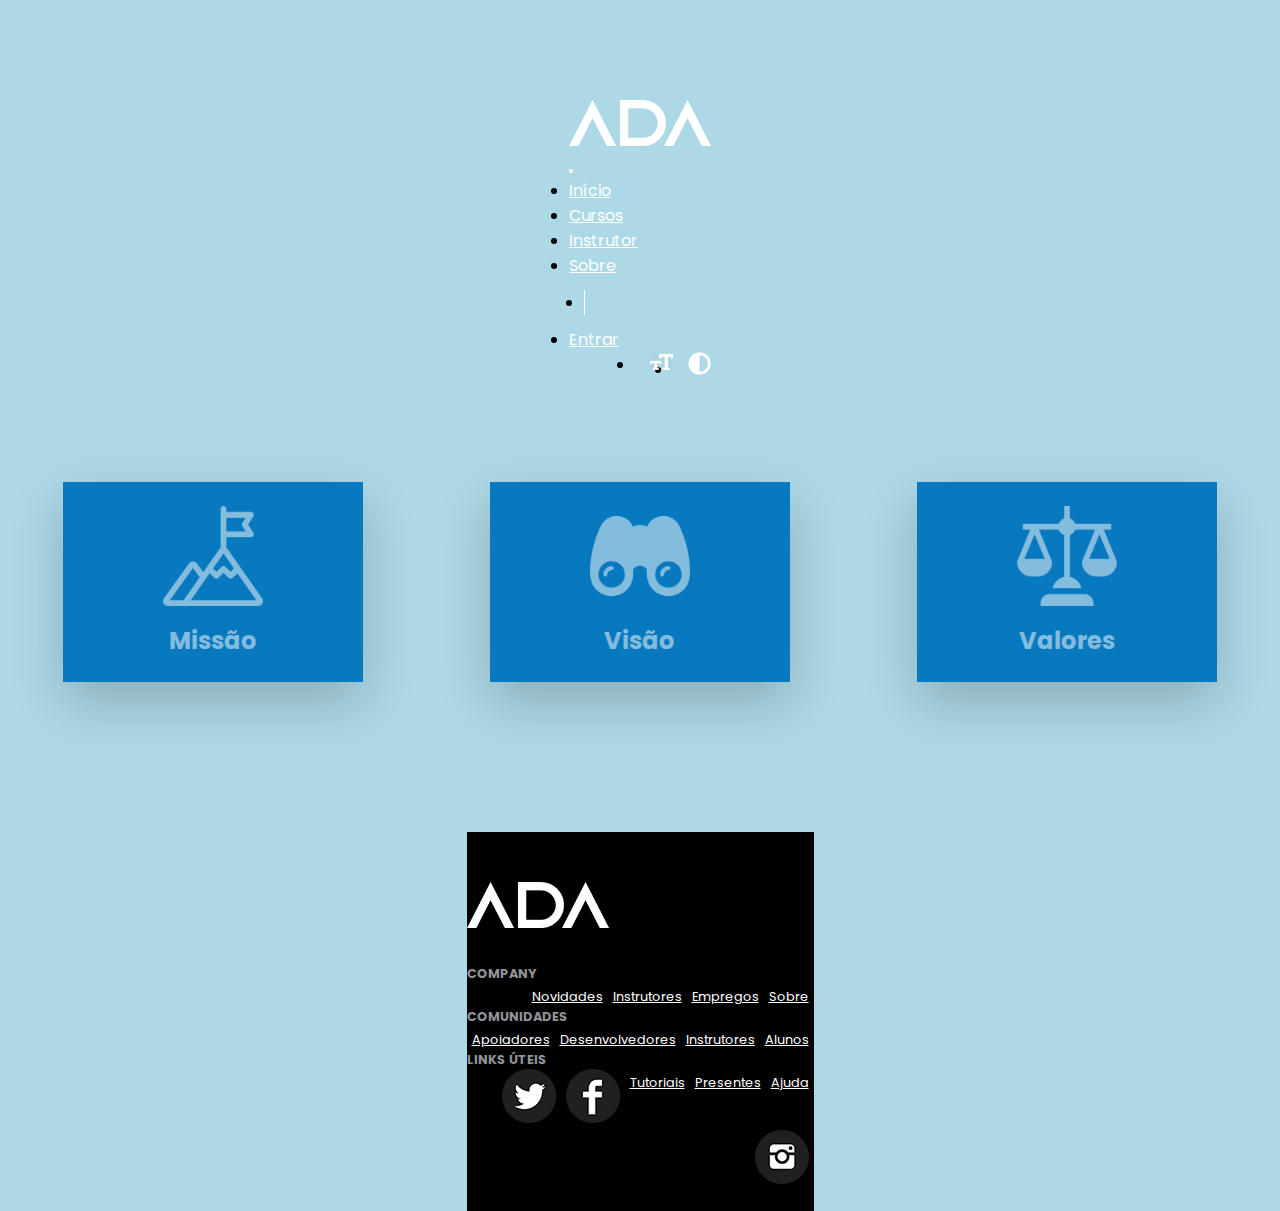
<file: sobre.html>
<!DOCTYPE html>
<html lang="en">

<head>
    <meta charset="UTF-8">
    <meta name="viewport" content="width=device-width, initial-scale=1.0">

    <!-- Bootstrap CSS -->
    <link rel="stylesheet" href="https://stackpath.bootstrapcdn.com/bootstrap/4.1.3/css/bootstrap.min.css" integrity="sha384-MCw98/SFnGE8fJT3GXwEOngsV7Zt27NXFoaoApmYm81iuXoPkFOJwJ8ERdknLPMO" crossorigin="anonymous">

    <!-- Font Awesome -->
    <link rel="stylesheet" href="https://use.fontawesome.com/releases/v5.3.1/css/all.css" integrity="sha384-mzrmE5qonljUremFsqc01SB46JvROS7bZs3IO2EmfFsd15uHvIt+Y8vEf7N7fWAU" crossorigin="anonymous">

    <!-- Estilo customizado -->
    <link rel="stylesheet" type="text/css" href="css/estilo.css">

    <!-- Estilo de Fonte -->
    <link href="https://fonts.googleapis.com/css?family=Poppins:600&display=swap" rel="stylesheet">

    <title>Sobre</title>
    <link rel="icon" href="img/favicon.png">
</head>

<body class="bd-sobre">

    <header>
        <!-- Inicio Cabecalho -->
        <a href="#conteudo" class="visuallyhidden" tabindex="0">Ir direto para o conteúdo</a>
        <nav class="navbar navbar-expand-sm navbar-dark bg-primary fixed-top">
            <div class="container">
                <div class="row">
                    <div class="col-md-4 d-flex">
                        <a href="index.html" class="navbar-brand"><img src="img/logo.png" width="142" tabindex="0" aria-label="Logotipo ADA"></a>
                    </div>
                </div>

                <button class="navbar-toggler" data-toggle="collapse" data-target="#nav-principal" aria-label="Botão de Alternância em telas menores">
                <span class="navbar-toggler-icon"></span>
            </button>

                <div class="collapse navbar-collapse" id="nav-principal">
                    <ul class="navbar-nav ml-auto">
                        <li class="nav-item">
                            <a href="index.html" class="nav-link" aria-label="Botão de Página Incial" tabindex="0">Início</a>
                        </li>

                        <li class="nav-item">
                            <a href="" class="nav-link" aria-label="Botão Cursos" tabindex="0">Cursos</a>
                        </li>

                        <li class="nav-item">
                            <a href="" class="nav-link" aria-label="Botão Instrutor" tabindex="0">Instrutor</a>
                        </li>

                        <li class="nav-item">
                            <a href="sobre.html" class="nav-link" aria-label="Botão Sobre" tabindex="0">Sobre</a>
                        </li>

                        <li class="nav-item divisor"></li>

                        <li class="nav-item btn-entrar">
                            <a href="./login.html" class="nav-link" aria-label="Botão Entrar" tabindex="0">Entrar</a>
                        </li>

                        <li class="nav-item icone-acessibilidade">
                            <div class="adjust-align-center">
                                <a href="" id="altocontraste" onclick="window.toggleContrast()" tabindex="0"><img src="img/adjust.png" aria-label="Botão de alto contraste" width="23"></a>
                            </div>
                        </li>

                        <li class="nav-item icone-acessibilidade">
                            <div class="adjust-align-center">
                                <a href="" id="aumentar-fonte" onclick="window.toggleFont()" tabindex="0"><img src="img/font.png" aria-label="Botão com função de aumentar a fonte" width="23"></a>
                            </div>
                        </li>
                    </ul>
                </div>

            </div>
        </nav>
    </header>
    <!--/Fim Cabecalho -->

    <section class="section-sobre" id="conteudo">
        <!-- Container: Aquele que alinha os card no centro -->
        <div class="sobre">


            <!-- Card: Responsável por agrupar as duas faces -->
            <div class="card">
                <!-- Face: Dita o tamanho padrão para face. -->
                <!-- Face1: Será aquela que irá descer no eixo Y. Ao utilizar o hover, ela voltará ao seu local original -->
                <div class="face face1">
                    <div class="content">
                        <img src="img/mission.png" aria-label="ícone de uma montanha com uma bandeira no topo, simbolizando uma missão cumprida">
                        <h3 tabindex="0">Missão</h3>
                    </div>
                </div>
                <!-- Face: Dita o tamanho padrão para face. -->
                <!-- Face2: Será aquela que irá subir no eixo Y. Ao utilizar o hover, ela voltará ao seu local original -->
                <div class="face face2">
                    <div class="content">
                        <p tabindex="0">Lorem ipsum dolor sit amet, consectetur adipiscing elit, sed do eiusmod tempor incididunt ut labore et dolore magna aliqua.</p>
                    </div>
                </div>
            </div>

            <div class="card">
                <div class="face face1">
                    <div class="content">
                        <img src="img/vision.png" aria-label="ícone de  um binóculos simbolizando a visão que temos para o futuro">
                        <h3 tabindex="0">Visão</h3>
                    </div>
                </div>
                <div class="face face2">
                    <div class="content">
                        <p tabindex="0">Lorem ipsum dolor sit amet, consectetur adipiscing elit, sed do eiusmod tempor incididunt ut labore et dolore magna aliqua.</p>
                    </div>
                </div>
            </div>

            <div class="card">
                <div class="face face1">
                    <div class="content">
                        <img src="img/valors.png" aria-label="ícone de uma balança simbolizando nossos valores morais e éticos">
                        <h3 tabindex="0">Valores</h3>
                    </div>
                </div>
                <div class="face face2">
                    <div class="content">
                        <p tabindex="0">Lorem ipsum dolor sit amet, consectetur adipiscing elit, sed do eiusmod tempor incididunt ut labore et dolore magna aliqua.</p>
                    </div>
                </div>
            </div>

        </div>
    </section>


    <footer class="container-fluid">
        <div class="container-fluid">
            <div class="row">
                <div class="col-md-2" id="logo">
                    <a href="" tabindex="-1"><img src="img/logo.png" width="142" aria-label="Logotipo ADA" tabindex="0"></a>
                </div>

                <div class="col-md-2" tabindex="0">
                    <h4>Company</h4>
                    <ul class="navbar-nav">
                        <li><a href="" aria-label="botão Sobre da aba Company" tabindex="0">Sobre</a></li>
                        <li><a href="" aria-label="botão Empregos da aba Company" tabindex="0">Empregos</a></li>
                        <li><a href="" aria-label="botão Instrutores da aba Company" tabindex="0">Instrutores</a></li>
                        <li><a href="" aria-label="botão Novidades da aba Company" tabindex="0">Novidades</a></li>
                    </ul>
                </div>

                <div class="col-md-2" tabindex="0">
                    <h4>Comunidades</h4>
                    <ul class="navbar-nav">
                        <li><a href="" aria-label="botão Alunos da aba Comunidades" tabindex="0">Alunos</a></li>
                        <li><a href="" aria-label="botão Instrutores da aba Comunidades" tabindex="0">Instrutores</a></li>
                        <li><a href="" aria-label="botão Desenvolvedores da aba Comunidades" tabindex="0">Desenvolvedores</a></li>
                        <li><a href="" aria-label="botão Apoiadores da aba Comunidades" tabindex="0">Apoiadores</a></li>
                    </ul>
                </div>

                <div class="col-md-2" tabindex="0">
                    <h4>Links Úteis</h4>
                    <ul class="navbar-nav">
                        <li><a href="" aria-label="botão Ajuda da aba Links úteis" tabindex="0">Ajuda</a></li>
                        <li><a href="" aria-label="botão Presentes da aba Links úteis" tabindex="0">Presentes</a></li>
                        <li><a href="" aria-label="botão Tutoriais da aba Links úteis" tabindex="0">Tutoriais</a></li>
                    </ul>
                </div>
                <div class="col-md-4">
                    <ul>
                        <li>
                            <a href="" tabindex="-1" aria-label="Link para nossa página no facebook"><img src="img/facebook.png" tabindex="0"></a>
                        </li>
                        <li>
                            <a href="" tabindex="-1" aria-label="Link para nossa página no twitter"><img src="img/twitter.png" tabindex="0"></a>
                        </li>
                        <li>
                            <a href="" tabindex="-1" aria-label="Link para nossa página no instagram"><img src="img/instagram.png" tabindex="0"></a>
                        </li>
                    </ul>
                </div>
            </div>
        </div>
    </footer>


    <!-- JavaScript (Opcional) -->
    <!-- jQuery primeiro, depois Popper.js, depois Bootstrap JS -->
    <script src="https://code.jquery.com/jquery-3.3.1.slim.min.js" integrity="sha384-q8i/X+965DzO0rT7abK41JStQIAqVgRVzpbzo5smXKp4YfRvH+8abtTE1Pi6jizo" crossorigin="anonymous"></script>
    <script src="https://cdnjs.cloudflare.com/ajax/libs/popper.js/1.14.3/umd/popper.min.js" integrity="sha384-ZMP7rVo3mIykV+2+9J3UJ46jBk0WLaUAdn689aCwoqbBJiSnjAK/l8WvCWPIPm49" crossorigin="anonymous"></script>
    <script src="https://stackpath.bootstrapcdn.com/bootstrap/4.1.3/js/bootstrap.min.js" integrity="sha384-ChfqqxuZUCnJSK3+MXmPNIyE6ZbWh2IMqE241rYiqJxyMiZ6OW/JmZQ5stwEULTy" crossorigin="anonymous"></script>
    <script src="js/high-contrast.js"></script>
</body>

</html>
</file>
<file: css/estilo.css>
* {
    font-family: "Poppins", sans-serif;
    margin: 0;
    padding: 0;
    box-sizing: border-box;
}

#home {
    background: rgb(8, 160, 255);
    color: white;
    padding-top: 100px;
}

#home-painel {
    background: rgb(8, 160, 255);
    color: white;
    padding-top: 100px;
    padding-bottom: 300px;
}

p {
    text-align: justify;
}

.card-body {
    -ms-flex: 1 1 auto;
    flex: 1 1 auto;
    padding: 0.5rem;
}

.card-body .card-group .card {
    margin: 0.25rem;
}

body {
    font-family: 'Poppins', sans-serif;
}

.caixa {
    padding: 60px 0;
    border-bottom: 1px solid #e5e5e5;
}

.navbar-dark .navbar-nav .nav-link {
    color: white;
}

.navbar-dark .navbar-nav .nav-link:hover {
    color: white;
}

.navbar-dark .navbar-toggler {
    color: white;
    border-color: rgba(0, 0, 0, 0);
}

.divisor {
    width: 1px;
    background-color: white;
    margin: 12px 15px;
}


/*=================Estrutura de Conteúdos================*/

.btn-entrar {
    padding-right: 50px;
}

.icone-acessibilidade {
    float: right;
    align-self: center;
    padding-left: 15px;
}

#serviços {
    background-color: white;
    padding-top: 20px;
    padding-bottom: 30px;
}

#serviços h2,
h3 {
    color: rgb(8, 160, 255);
}

#serviços h2 {
    font-size: 3em;
    font-weight: 700;
    letter-spacing: -0.04em;
}

#saiba-mais {
    background-color: rgb(8, 160, 255);
}

#saiba-mais h2 {
    color: white;
    font-size: 3em;
    font-weight: 700;
    letter-spacing: -0.04em;
}

#saiba-mais p {
    color: white;
}

.cursos {
    padding: 10px 0;
}

#recursos h2 {
    color: rgb(8, 160, 255);
    font-weight: 700;
}

.recursos img {
    padding-bottom: 15px;
}

#login {
    padding-top: 100px;
    margin-bottom: 60px;
    box-sizing: border-box;
    overflow: hidden;
}

form h2 {
    font-size: 2.9rem;
    margin: 15px 0;
    color: rgb(126, 126, 126);
}

.login-container {
    display: grid;
    grid-template-columns: repeat(2, 1fr);
    grid-gap: 7rem;
    padding: 0 2rem;
}

.img {
    display: flex;
    justify-content: flex-end;
    align-items: center;
}

.login-content {
    display: flex;
    justify-content: flex-start;
    align-items: center;
    text-align: center;
}

.login-content h2 {
    margin: 15px 0;
    color: rgb(6, 96, 153);
    font-size: 2.9rem;
}

.img img {
    width: 500px;
}

#login form {
    width: 360px;
}

.input-div {
    position: relative;
    display: grid;
    grid-template-columns: 7% 93%;
    margin: 25px 0;
    padding: 5px 0;
    border-bottom: 2px solid rgb(90, 167, 255);
}

.input-div:before,
.input-div:after {
    content: '';
    position: absolute;
    bottom: -2px;
    width: 0%;
    height: 2px;
    background-color: rgb(6, 96, 153);
    transition: .4s;
}

.input-div:before {
    right: 50%;
}

.input-div:after {
    left: 50%;
}

.input-div.focus:before,
.input-div.focus:after {
    width: 50%;
}

.input-div.one {
    margin-top: 0;
}

.input-div.pass {
    margin-bottom: 4px;
}

.input-div div {
    position: relative;
    height: 45px;
}

.input-div div h5 {
    position: absolute;
    left: 10px;
    top: 50%;
    transform: translateY(-50%);
    color: rgb(126, 126, 126);
    font-size: 18px;
    transition: .3s;
}

.input-div.focus .i i {
    color: rgb(6, 96, 153);
}

.input-div.focus div h5 {
    top: -5px;
    font-size: 15px;
}

.input {
    position: absolute;
    width: 100%;
    height: 100%;
    top: 0;
    left: 0;
    border: none;
    outline: none;
    background: none;
    padding: 0.5rem 0.7rem;
    font-size: 1.2rem;
    color: rgb(6, 96, 153);
    font-family: 'poppins', sans-serif;
}

.i {
    display: flex;
    justify-content: center;
    align-items: center;
}

#login a {
    display: block;
    text-align: right;
    text-decoration: none;
    color: rgb(126, 126, 126);
    font-size: 0.9rem;
    transition: .3s;
}

#login a:hover {
    color: black;
}

.btn-login {
    display: block;
    width: 100%;
    height: 50%;
    border-radius: 25px;
    margin: 1rem 0;
    font-size: 1.2rem;
    outline: none;
    border: none;
    background-image: linear-gradient(to right, #0879FA, rgb(0, 155, 252), #0879FA);
    background-size: 200%;
    font-size: 1.2rem;
    color: white;
    margin: 1rem 0;
    cursor: pointer;
    transition: .5s;
}

.btn-login:hover {
    background-position: right;
}

.bd-sobre {
    margin: 0;
    padding-top: 100px;
    min-height: 100vh;
    display: flex;
    justify-content: center;
    align-items: center;
    flex-direction: column;
    color: black;
    background-color: lightblue;
}

.section-sobre {
    width: 100%;
    padding-bottom: 50px;
}

.sobre {
    display: flex;
    justify-content: space-around;
    align-items: center;
}

.sobre p {
    text-align: left;
}

.sobre .card {
    position: relative;
    background: none;
    border: none;
}

.sobre .card .face {
    width: 300px;
    height: 200px;
    transition: 0.5s;
}

.sobre .card .face.face1 {
    position: relative;
    background: rgb(8, 121, 190);
    display: flex;
    justify-content: center;
    align-items: center;
    /*Prioridade para ficar acima da face2*/
    z-index: 1;
    /* Colocará a face1 para baixo, afim de ficar acima da face2 */
    transform: translateY(100px)
}

.sobre .card:hover .face.face1 {
    background-color: #003877;
    transform: translateY(0px)/* Retorna a face1 para o local original */
}

.sobre .card .face.face2 {
    position: relative;
    background-color: #fff;
    display: flex;
    justify-content: center;
    align-items: center;
    padding: 20px;
    box-sizing: border-box;
    box-shadow: 0 20px 50px rgb(0, 0, 0, 0.2);
    /* Colocará a face2 para cima, afim de ficar abaixo da face1 */
    transform: translateY(-100px);
}

.sobre .card:hover .face.face2 {
    background-color: white;
    transform: translateY(0px)/* Retorna a face2 para o local original */
}

.sobre .card .face.face2 .content p {
    margin: 0;
    padding: 0;
}

.sobre .card .face.face2 .content a {
    margin: 15px 0 0;
    display: inline-block;
    text-decoration: none;
    font-weight: 900;
    color: #333;
    padding: 5px;
    border: 1px solid #000;
}

.sobre .card .face.face2 .content a:hover {
    background-color: #333;
    color: #fff;
}

.sobre .card .face.face1 .content img {
    max-width: 100px;
}

.sobre .card .face.face1 .content {
    opacity: 0.5;
    transition: 0.5s;
}

.sobre .card:hover .face.face1 .content {
    opacity: 1;
}

.sobre .card .face.face1 .content h3 {
    margin: 10px 0 0;
    padding: 0;
    color: white;
    text-align: center;
    font-size: 1.5em;
}

#page-login {
    font-family: 'poppins', sans-serif;
    margin: 0;
    padding: 0;
    box-sizing: border-box;
}

section#sec-login {
    position: relative;
    min-height: 100vh;
    background: rgb(6, 96, 153);
    display: flex;
    justify-content: center;
    align-items: center;
    padding: 20px;
}

#div-login {
    padding-top: 0;
}

section .login-switch {
    position: relative;
    width: 700px;
    height: 425px;
    background: rgb(2, 39, 63);
    box-shadow: 0 15px 50px rgba(0, 0, 0, 0.1);
    overflow: hidden;
}

section .login-switch .user {
    position: absolute;
    top: 0;
    left: 0;
    width: 100%;
    height: 100%;
    display: flex;
}

section .login-switch .user .imgBx {
    position: relative;
    width: 50%;
    height: 100%;
    background: white;
    transition: 0.5s;
}

section .login-switch .user .imgBx img {
    position: absolute;
    top: 0;
    left: 0;
    width: 100%;
    height: 100%;
    object-fit: cover;
}

section .login-switch .user .formBx {
    position: relative;
    width: 50%;
    height: 100%;
    background: rgb(2, 39, 63);
    display: flex;
    justify-content: center;
    align-items: center;
    padding: 40px;
    transition: 0.5s;
}

section .login-switch .user .formBx form h2 {
    font-size: 18px;
    font-weight: 600;
    text-transform: uppercase;
    letter-spacing: 2px;
    text-align: center;
    width: 100%;
    margin-bottom: 10px;
    color: white;
}

section .login-switch .user .formBx form input {
    position: relative;
    width: 100%;
    padding: 10px;
    background: #f5f5f5;
    color: #333;
    border: none;
    outline: none;
    box-shadow: none;
    margin: 8px 0;
    font-size: 14px;
    letter-spacing: 1px;
    font-weight: 300;
}

section .login-switch .user .formBx form input[type="submit"] {
    max-width: 100px;
    background: #0083da;
    color: #fff;
    cursor: pointer;
    font-size: 14px;
    font-weight: 500;
    letter-spacing: 1px;
    transition: 0.5s;
}

section .login-switch .user .formBx form .signup {
    position: relative;
    margin-top: 20px;
    font-size: 12px;
    letter-spacing: 1px;
    color: rgb(145, 145, 145);
    font-weight: 300;
}

section .login-switch .user .formBx form .signup a {
    font-weight: 600;
    text-decoration: none;
    color: white;
}

section .login-switch .signupBx {
    pointer-events: none;
}

section .login-switch.active .signupBx {
    pointer-events: initial;
}

section .login-switch .signupBx .formBx {
    left: 100%;
}

section .login-switch.active .signupBx .formBx {
    left: 0%;
}

section .login-switch .signupBx .imgBx {
    left: -100%;
}

section .login-switch.active .signupBx .imgBx {
    left: -0%;
}

section .login-switch .signinBx .formBx {
    left: 0;
}

section .login-switch.active .signinBx .formBx {
    left: 100%;
}

section .login-switch .signinBx .imgBx {
    left: 0;
}

section .login-switch.active .signinBx .imgBx {
    left: -100%;
}

.btn:not(:disabled):not(.disabled) {
    text-decoration: none;
}

.btn-secondary {
    color: rgb(2, 39, 63);
    background-color: white;
    border: none;
    margin-left: 1em;
}

.btn-secondary:hover {
    color: white;
    background-color: rgb(2, 39, 63);
    border: none;
    margin-left: 1em;
}

.show>.btn-secondary.dropdown-toggle {
    color: white;
    background-color: rgb(2, 39, 63);
    border: none;
    margin-left: 1em;
}

.figure-box figure {
    overflow: hidden;
    position: relative;
}

.figure-box figure img {
    position: relative;
    transition: transform 0.6s;
}

.figure-box figure:hover img {
    transform: translateY(-10px);
}

.figure-box figcaption {
    position: absolute;
    top: auto;
    bottom: 0;
    left: 0;
    width: 100%;
    height: 80px;
    padding: 10px;
    background-color: #037283;
    text-align: center;
    opacity: 0;
    transform: translateY(100%);
    transition: transform 0.6s, opacity 0.1s 0.3s;
}

.figure-box figure:hover figcaption {
    opacity: 1;
    transform: translateY(0px);
    transition: transform 0.6s, opacity 0.1s;
}

.figure-box figure figcaption p {
    color: white;
}


/*=================Rodapé===================*/

footer {
    background-color: black;
    padding: 50px 0px 20px 0px;
    position: relative;
}

footer-painel h4 {
    color: #919496;
    font-size: 0.8em;
    text-transform: uppercase;
}

footer-painel .navbar-nav a {
    color: white;
    font-size: 0.8em;
}

footer-painel .navbar-nav a:hover {
    color: #888ff3;
    text-decoration: none;
}

footer-painel ul {
    list-style: none;
}

footer-painel ul li {
    float: right;
    margin: 0px 5px;
}

footer-painel #logo {
    padding-bottom: 30px;
}

footer h4 {
    color: #919496;
    font-size: 0.8em;
    text-transform: uppercase;
}

footer .navbar-nav a {
    color: white;
    font-size: 0.8em;
}

footer .navbar-nav a:hover {
    color: #888ff3;
    text-decoration: none;
}

footer ul {
    list-style: none;
}

footer ul li {
    float: right;
    margin: 0px 5px;
}

footer #logo {
    padding-bottom: 30px;
}


/*=================Acessibilidade===============*/


/*======Ocultar Conteúdo======*/

.visuallyhidden {
    border: 0;
    clip: rect(0 0 0 0);
    height: 1px;
    margin: -1px;
    overflow: hidden;
    padding: 0;
    position: absolute;
    width: 1px;
}


/*=======Aumentar Fonte==========*/

.aumentar-fonte {
    font-size: 26px;
}


/*=======Alto Contraste - Fundos=======*/

.contrast,
.contrast nav,
.contrast div,
.contrast li,
.contrast ol,
.contrast header,
.contrast footer,
.contrast section,
.contrast main,
.contrast aside,
.contrast article,
.contrast figure,
.contrast figcaption {
    background: black !important;
    color: white !important;
}


/*=======Alto Contraste - Textos=======*/

.contrast h1,
.contrast h2,
.contrast h3,
.contrast h4,
.contrast h5,
.contrast h6,
.contrast p,
.contrast label,
.contrast strong,
.contrast em,
.contrast cite,
.contrast q,
.contrast i,
.contrast b,
.contrast u,
.contrast span {
    color: white !important;
}


/*=======Alto Contraste - Links=======*/

.contrast a {
    color: yellow !important;
}

.contrast #btn-veja-mais {
    background-color: black !important;
}


/*=======Alto Contraste - Ações=======*/

.contrast button,
.contrast input[type=button],
.contrast input[type=reset],
.contrast input[type=submit] {
    background: black !important;
    color: yellow !important;
    border: none !important;
}

.contrast input[type=submit].btn-login {
    background: yellow !important;
    color: black !important;
    border: none !important;
}

.contrast .input-div:before,
.contrast .input-div:after {
    background-color: yellow;
}

.contrast .input-div {
    border-bottom: 2px solid rgb(0, 0, 0);
}


/*=======Alto Contraste - Formulários=======*/

.contrast input[type=text],
.contrast input[type=password],
.contrast input[type=url],
.contrast input[type=search],
.contrast input[type=email],
.contrast input[type=tel],
.contrast input[type=date],
.contrast input[type=month],
.contrast input[type=week],
.contrast input[type=datetime],
.contrast input[type=datetime-local],
.contrast textarea,
.contrast input[type=number] {
    background: black !important;
    border: 1px solid white !important;
    color: white !important;
}

.contrast#pag-login input[type=text],
.contrast#pag-login input[type=password] {
    border: none !important;
    color: white !important;
    background: transparent !important;
}


/*=======Alto Contraste - Imagens=======*/

.contrast img.on-contrast-force-gray {
    filter: grayscale(100%) contrast(120%);
}

.contrast img.on-contrast-force-white {
    filter: brightness(0) invert(1);
}

.contrast .input-div .div h5 {
    color: white;
}


/* .contrast .sobre .card .face.face1 .content img {
    filter: invert(100%);
} */


/*=================Tipografia===================*/


/* Extra small devices (portrait phones, less than 576px)*/

@media (max-width: 575.98px) {
    h1 {
        padding-top: 20px;
        font-size: 2em;
    }
    #saiba-mais h2 {
        font-size: 2em;
    }
}


/* Small devices (landscape phones, 576px and up)*/

@media (min-width: 576px) and (max-width: 767.98px) {
    h1 {
        font-size: 2.2em;
    }
    #saiba-mais h2 {
        font-size: 2.5em;
    }
}


/* Medium devices (tablets, 768px and up)*/

@media (min-width: 768px) and (max-width: 991.98px) {
    h1 {
        font-size: 2.5em;
    }
    #saiba-mais h2 {
        font-size: 3em;
    }
}


/* Large devices (desktops, 992px and up)*/

@media (min-width: 992px) and (max-width: 1199.98px) {
    h1 {
        font-size: 3.0em;
    }
    #saiba-mais h2 {
        font-size: 2.9em;
    }
}


/* Extra large devices (large desktops, 1200px and up)*/

@media (min-width: 1200px) {
    h1 {
        font-size: 3.5em;
    }
    #saiba-mais h2 {
        font-size: 3.2em;
    }
}

@media screen and (max-width: 1050px) {
    .login-container {
        grid-gap: 5rem;
    }
}

@media screen and (max-width: 1000px) {
    #login form {
        width: 290px;
    }
    .login-content h2 {
        font-size: 2.4rem;
        margin: 8px 0;
    }
    .img img {
        width: 400px;
    }
}

@media screen and (max-width: 900px) {
    .login-container {
        grid-template-columns: 1fr;
    }
    .img {
        display: none;
    }
    .login-content {
        justify-content: center;
    }
}

@media (max-width: 992px) {
    .sobre {
        display: flex;
        flex-direction: column;
    }
    .sobre .card .face.face1,
    .sobre .card .face.face2 {
        transform: translateY(0);
    }
    .sobre .card .face.face1,
    .sobre .card .face.face1 .content {
        opacity: 1;
        background: #09134e;
    }
    .sobre .card {
        margin: 20px 0;
    }
    .sobre .card .face.face2 .content a {
        background-color: #333;
        color: #fff;
    }
    .sobre .card:hover .face.face1 {
        background-color: #09134e;
    }
    section .login-switch {
        max-width: 400px;
    }
    section .login-switch .imgBx {
        display: none;
    }
    section .login-switch .user .formBx {
        width: 100%;
    }
}
</file>
